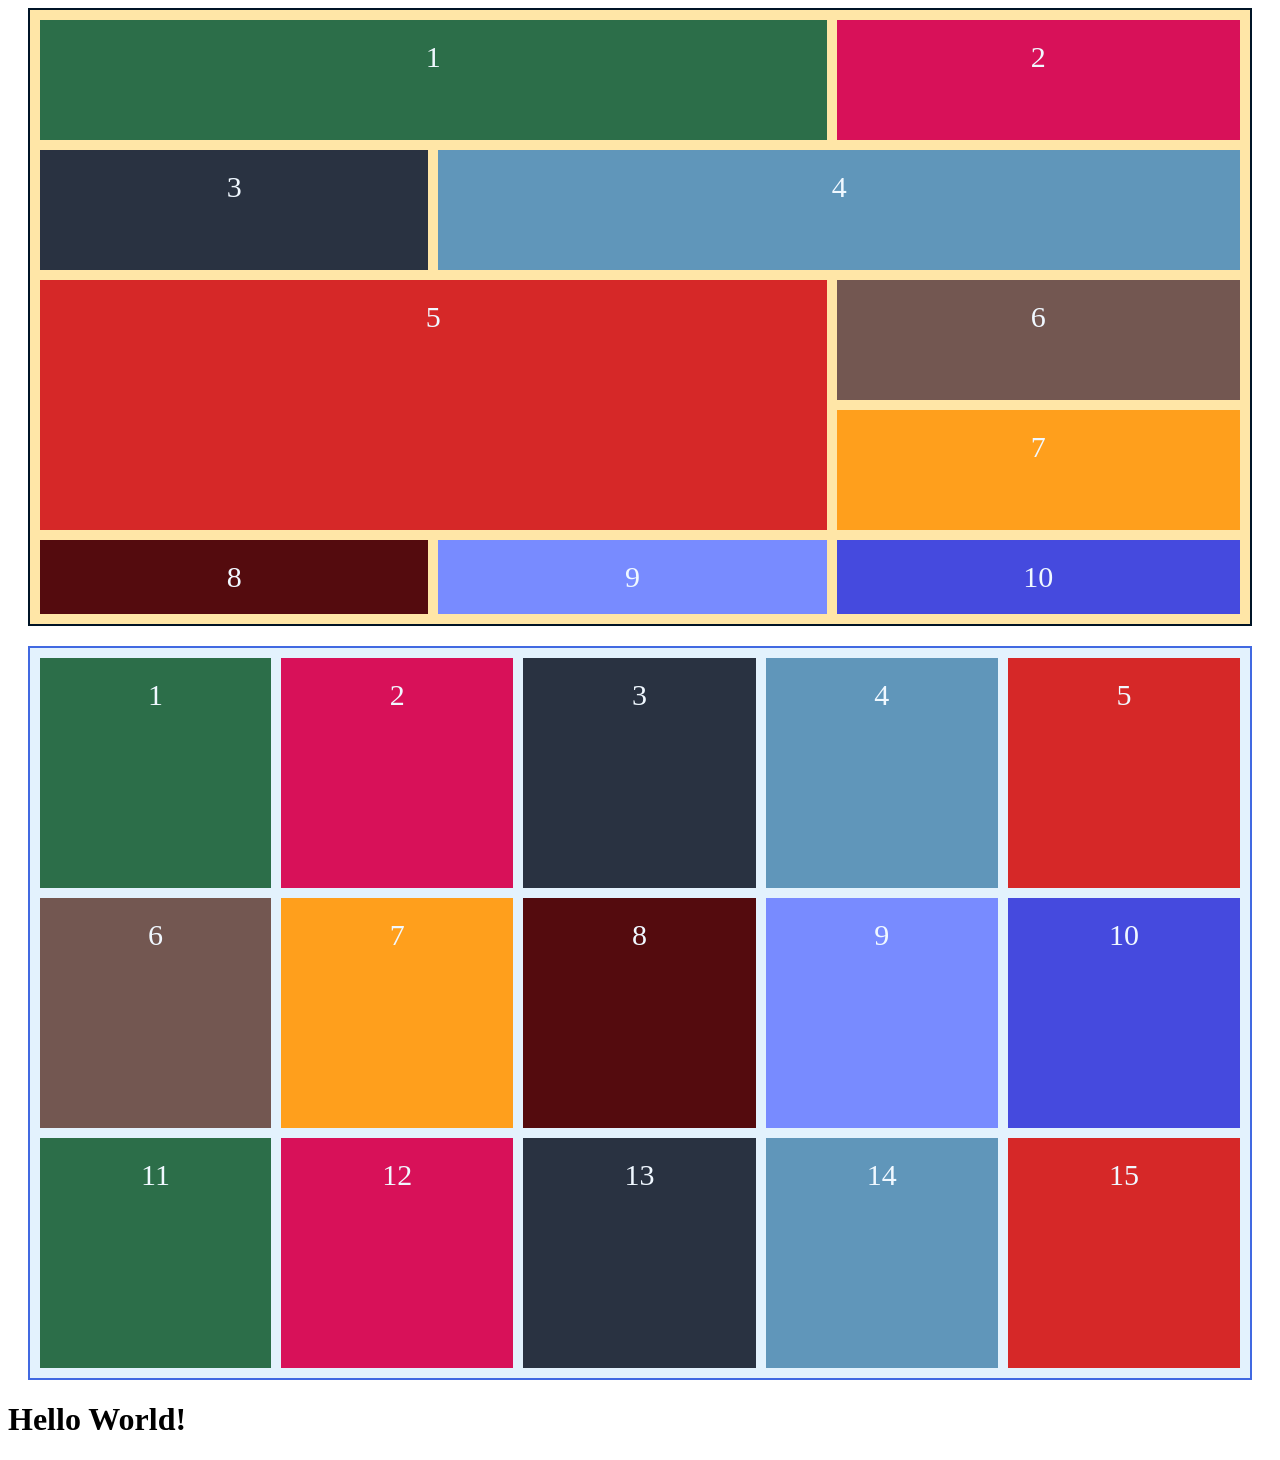
<file: first-rittik/index.html>
<!DOCTYPE html>
<html lang="en">
<head>
    <meta charset="UTF-8">
    <meta name="viewport" content="width=device-width, initial-scale=1.0">
    <title>Grid</title>

    <link rel="stylesheet" href="style.css">
</head>
<body>
    <div class="grid-container">

        <div class="grid-item1">1</div>
        <div class="grid-item2">2</div>
        <div class="grid-item3">3</div>
        <div class="grid-item4">4</div>
        <div class="grid-item5">5</div>
        <div class="grid-item6">6</div>
        <div class="grid-item7">7</div>
        <div class="grid-item8">8</div>
        <div class="grid-item9">9</div>
        <div class="grid-item10">10</div>
    </div>

    <div class="grid-container2">

        <div class="item1">1</div>
        <div class="item2">2</div>
        <div class="item3">3</div>
        <div class="item4">4</div>
        <div class="item5">5</div>
        <div class="item6">6</div>
        <div class="item7">7</div>
        <div class="item8">8</div>
        <div class="item9">9</div>
        <div class="item10">10</div>
        <div class="item11">11</div>
        <div class="item12">12</div>
        <div class="item13">13</div>
        <div class="item14">14</div>
        <div class="item15">15</div>
    </div>

    <div class="new">
        <h1>Hello World!</h1>
    </div>
</body>
</html>
</file>
<file: first-rittik/style.css>
.grid-container{
    background-color: #ffe6a7;
    border: 2px solid #001427;
    margin: 0 auto;
    width: 1200px;
    display: grid;
    grid-template-columns: auto auto auto;
    grid-template-rows: 120px 120px 120px 120px;
    gap: 10px;
    padding: 10px;
    margin-bottom: 20px;
}

.grid-item1{
    background-color: #2c6e49;
    text-align: center;
    padding: 20px;
    font-size: 30px;
    color: aliceblue;
    grid-column: 1/3;
}
.grid-item2{
    background-color: #d81159;
    text-align: center;
    padding: 20px;
    font-size: 30px;
    color: aliceblue;
}
.grid-item3{
    background-color: #293241;
    text-align: center;
    padding: 20px;
    font-size: 30px;
    color: aliceblue;
}
.grid-item4{
    background-color: #6096ba;
    text-align: center;
    padding: 20px;
    font-size: 30px;
    color: aliceblue;
    grid-column: 2/4;
}
.grid-item5{
    background-color: #d62828;
    text-align: center;
    padding: 20px;
    font-size: 30px;
    color: aliceblue;
    grid-column: 1/3;
    grid-row: 3/5;
}
.grid-item6{
    background-color: #735751;
    text-align: center;
    padding: 20px;
    font-size: 30px;
    color: aliceblue;
}
.grid-item7{
    background-color: #ff9f1c;
    text-align: center;
    padding: 20px;
    font-size: 30px;
    color: aliceblue;
}
.grid-item8{
    background-color: #540b0e;
    text-align: center;
    padding: 20px;
    font-size: 30px;
    color: aliceblue;
}
.grid-item9{
    background-color: #788bff;
    text-align: center;
    padding: 20px;
    font-size: 30px;
    color: aliceblue;
}
.grid-item10{
    background-color: #454ade;
    text-align: center;
    padding: 20px;
    font-size: 30px;
    color: aliceblue;
}




.grid-container2{
    background-color: #e3f2fd;
    border: 2px solid royalblue;
    margin: 0 auto;
    width: 1200px;
    display: grid;
    grid-template-columns: auto auto auto auto auto;
    grid-template-rows: 230px 230px 230px;
    gap: 10px;
    padding: 10px;
}

.item1{
    background-color: #2c6e49;
    text-align: center;
    padding: 20px;
    font-size: 30px;
    color: aliceblue;
}
.item2{
    background-color: #d81159;
    text-align: center;
    padding: 20px;
    font-size: 30px;
    color: aliceblue;
}
.item3{
    background-color: #293241;
    text-align: center;
    padding: 20px;
    font-size: 30px;
    color: aliceblue;
}
.item4{
    background-color: #6096ba;
    text-align: center;
    padding: 20px;
    font-size: 30px;
    color: aliceblue;
}
.item5{
    background-color: #d62828;
    text-align: center;
    padding: 20px;
    font-size: 30px;
    color: aliceblue;
}
.item6{
    background-color: #735751;
    text-align: center;
    padding: 20px;
    font-size: 30px;
    color: aliceblue;
}
.item7{
    background-color: #ff9f1c;
    text-align: center;
    padding: 20px;
    font-size: 30px;
    color: aliceblue;
}
.item8{
    background-color: #540b0e;
    text-align: center;
    padding: 20px;
    font-size: 30px;
    color: aliceblue;
}
.item9{
    background-color: #788bff;
    text-align: center;
    padding: 20px;
    font-size: 30px;
    color: aliceblue;
}
.item10{
    background-color: #454ade;
    text-align: center;
    padding: 20px;
    font-size: 30px;
    color: aliceblue;
}
.item11{
    background-color: #2c6e49;
    text-align: center;
    padding: 20px;
    font-size: 30px;
    color: aliceblue;
}
.item12{
    background-color: #d81159;
    text-align: center;
    padding: 20px;
    font-size: 30px;
    color: aliceblue;
}
.item13{
    background-color: #293241;
    text-align: center;
    padding: 20px;
    font-size: 30px;
    color: aliceblue;
}
.item14{
    background-color: #6096ba;
    text-align: center;
    padding: 20px;
    font-size: 30px;
    color: aliceblue;
}
.item15{
    background-color: #d62828;
    text-align: center;
    padding: 20px;
    font-size: 30px;
    color: aliceblue;
}
</file>
